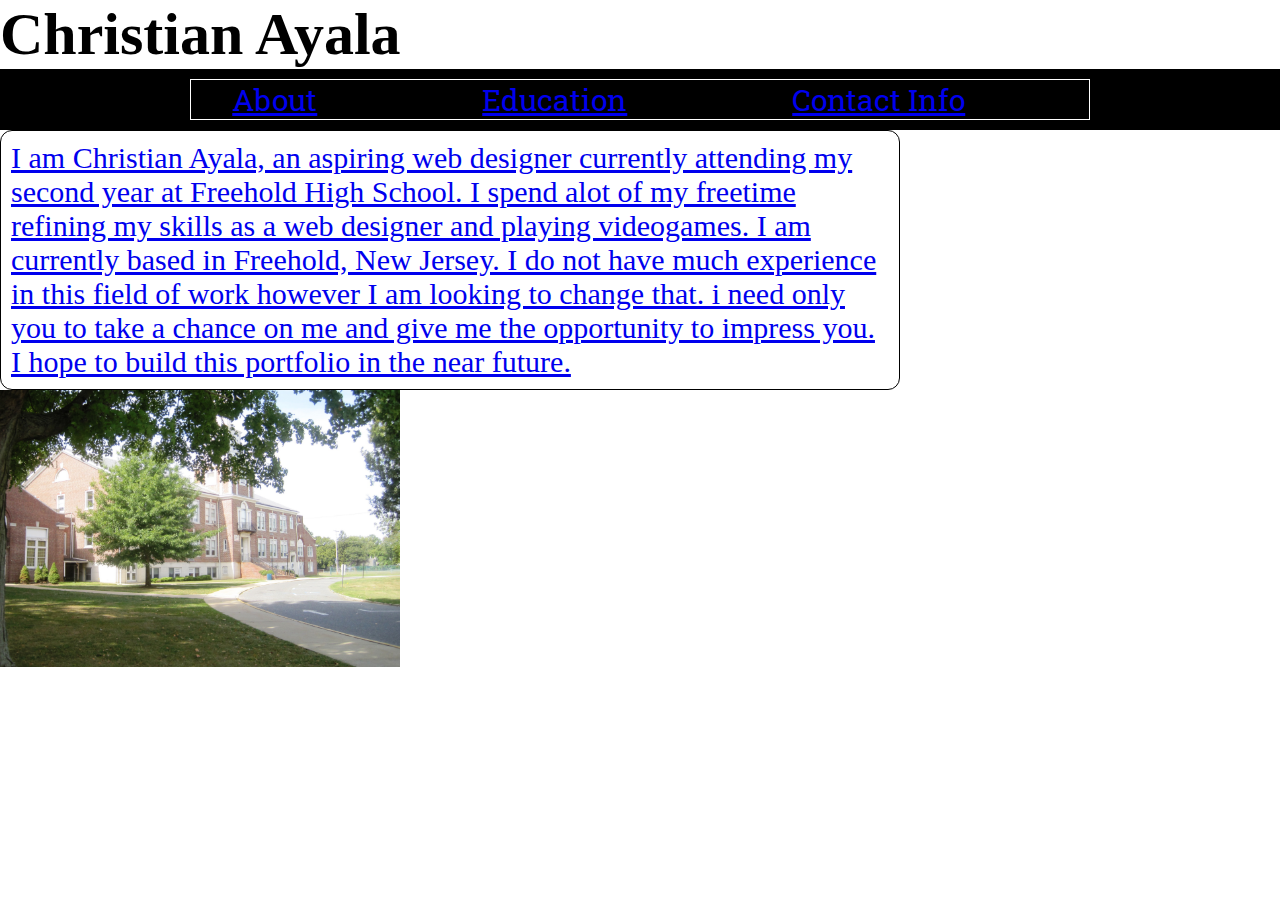
<file: index.html>
<!DOCTYPE html>
<html lang="en">
  <head>
    <meta charset="utf-8">
    <title>Christian Ayala</title>
    <link rel="preconnect" href="https://fonts.googleapis.com">
      <link rel="preconnect" href="https://fonts.gstatic.com" crossorigin>
      <link href="https://fonts.googleapis.com/css2?family=Roboto+Slab:wght@400;700&display=swap" rel="stylesheet">
    <link rel='stylesheet' href='styles.css'/>
  </head>
  <body>
    <h1> Christian Ayala </h1>
    <div class='menu-container'>
      <div class='menu'>
        <div class='About'><a href="about.html">About</div>
        <div class='Education'><a href="education.html">Education</div>
        <div class='Contact Info'><a href="Contact.html"> Contact Info</div>
      </div>
    </div>
      <p class=yes> I am Christian Ayala, an aspiring web designer currently attending my second year at Freehold High School.
        I spend alot of my freetime refining my skills as a web designer and playing videogames. I am currently based in Freehold,
         New Jersey. I do not have much experience in this field of work however I am looking to change that. i need only you to take
          a chance on me and give me the opportunity to impress you. I hope to build this portfolio in the near future.</p>
          <img src="imgs/Freehold_High_School.jpg" alt="school" width=400>
  </body>
</html>
</file>
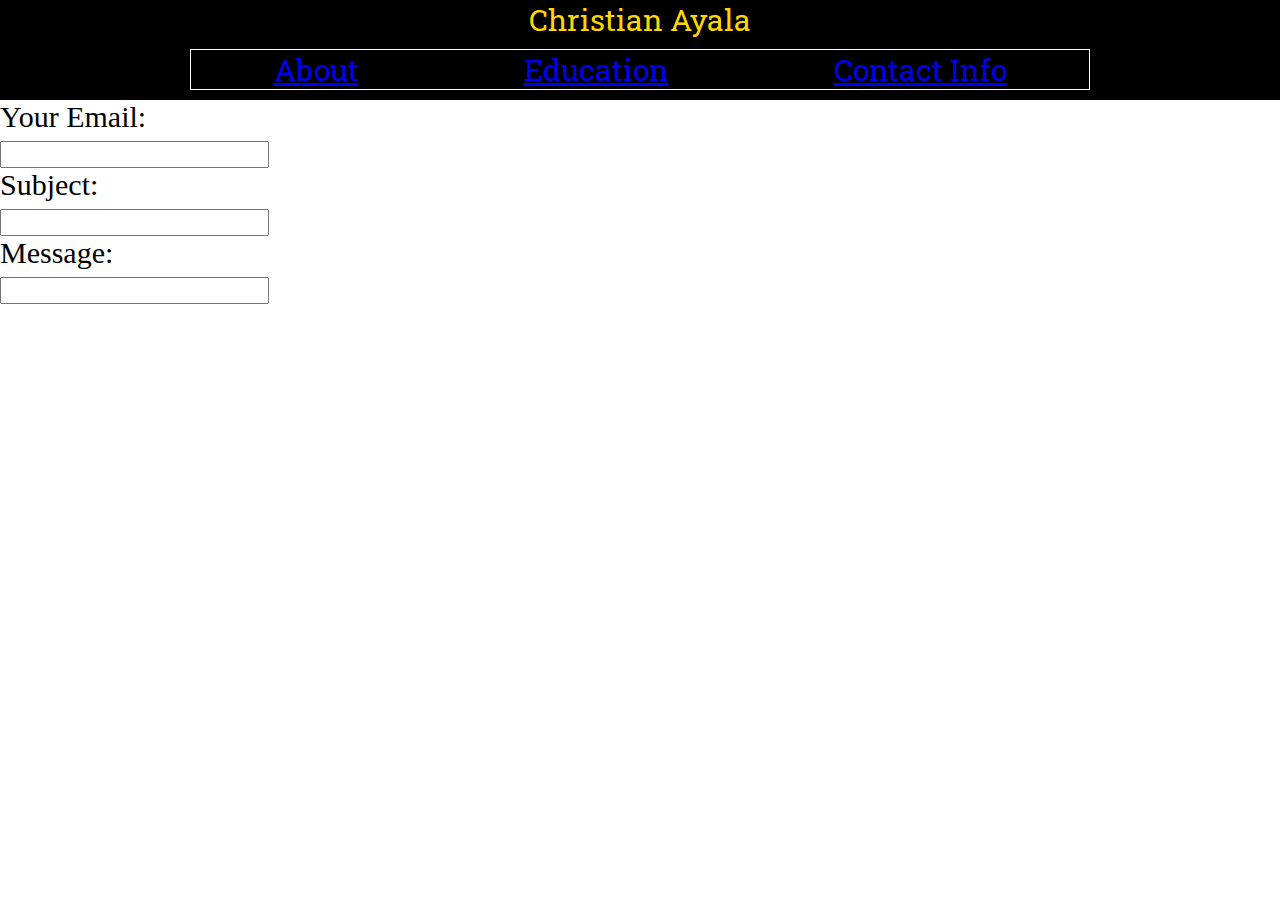
<file: contact.html>
<!DOCTYPE html>
<html lang="en" dir="ltr">
  <head>
    <meta charset="utf-8">
    <title>Contact Info</title>
    <link rel="preconnect" href="https://fonts.googleapis.com">
  <link rel="preconnect" href="https://fonts.gstatic.com" crossorigin>
  <link href="https://fonts.googleapis.com/css2?family=Roboto+Slab:wght@400;700&display=swap" rel="stylesheet">
      <link rel='stylesheet' href='styles.css'/>
  </head>
  <body>
    <p class="me">Christian Ayala</p>
    <div class='menu-container'>
      <div class='menu'>
        <div class='About'><a href="about.html">About</a></div>
        <div class='Education'><a href="education.html">Education</a></div>
        <div class='Contact Info'><a href="Contact.html"> Contact Info</a></div>
      </div>
    </div>
    <form>
  <label for="email">Your Email:</label><br>
  <input type="text" class="email" name="email"><br>
  <label for="subject">Subject:</label><br>
  <input type="text" class="email" name="subject"><br>
  <label for="email">Message:</label><br>
  <input type="text" class="email" name="message">
  </form>
  </body>
</html>
</file>
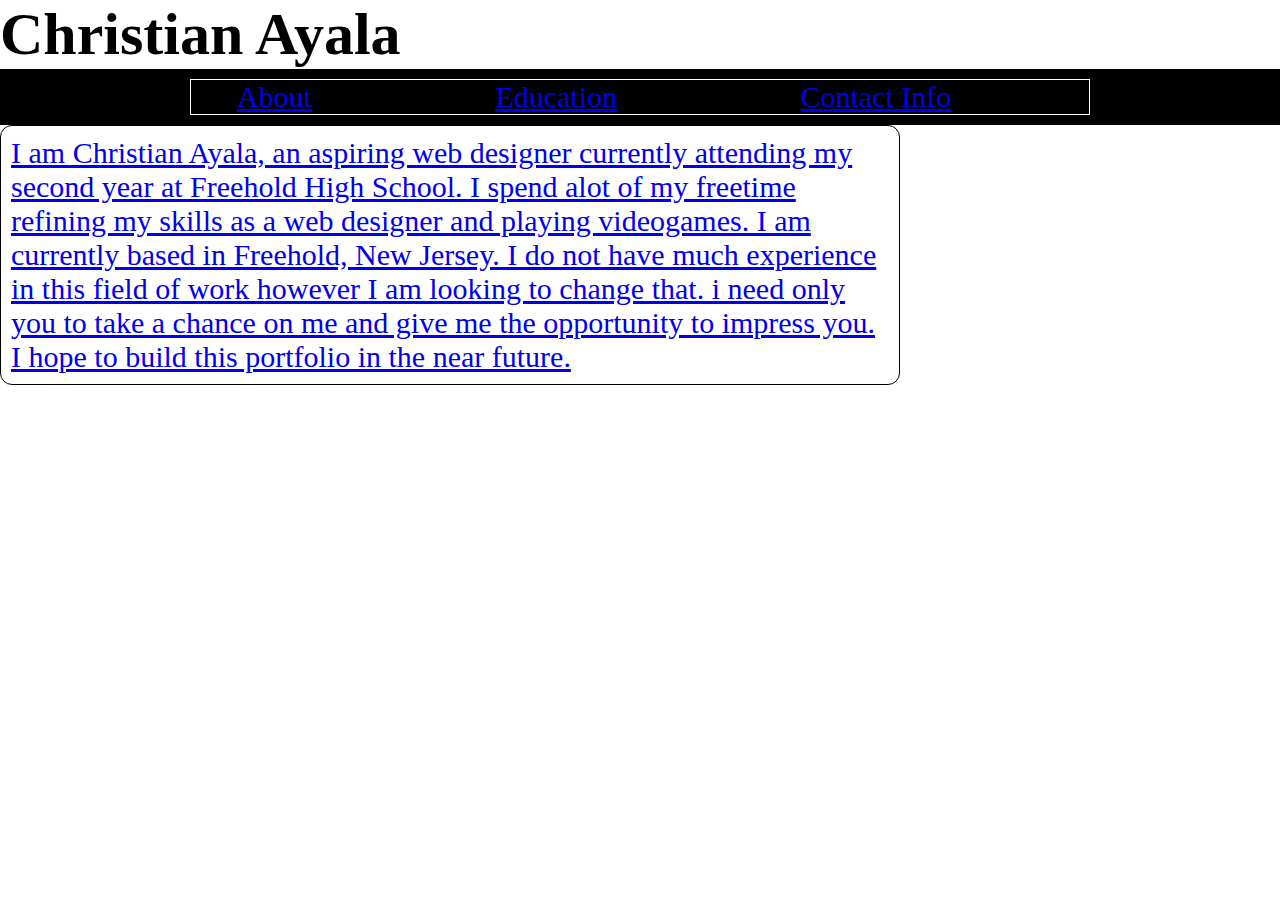
<file: home.html>
<!DOCTYPE html>
<html lang="en">
  <head>
    <meta charset="utf-8">
    <title>Christian Ayala</title>
    <link rel='stylesheet' href='styles.css'/>
  </head>
  <body>
    <h1> Christian Ayala </h1>
    <div class='menu-container'>
      <div class='menu'>
        <div class='About'><a href="about.html">About</div>
        <div class='Education'><a href="education.html">Education</div>
        <div class='Contact Info'><a href="Contact.html"> Contact Info</div>
      </div>
    </div>
    <tr>
      <th><p class=yes> I am Christian Ayala, an aspiring web designer currently attending my second year at Freehold High School.
        I spend alot of my freetime refining my skills as a web designer and playing videogames. I am currently based in Freehold,
         New Jersey. I do not have much experience in this field of work however I am looking to change that. i need only you to take
          a chance on me and give me the opportunity to impress you. I hope to build this portfolio in the near future.</p></th>
    </tr>
  </body>
</html>
</file>
<file: styles.css>
body {
  font-size: 30px;
}
.button {
      font-size: 30px;
      padding: 15px;
      border: 1px solid black;
      border-top-left-radius: 20px;
      border-bottom-left-radius: 20px;
      color: black;
}
.button2 {
      font-size: 30px;
      padding: 15px;
      border: 1px solid black;
      color: black;
}
.button3 {
  font-size: 30px;
  padding: 15px;
  border: 1px solid black;
  border-top-right-radius: 20px;
  border-bottom-right-radius: 20px;
  color: black;
}
.yes {
  border: 1px solid black;
  width: 900px;
  padding: 10px;
  border-radius: 12px;
}
* {
  margin: 0;
  padding: 0;
  box-sizing: border-box;
}

.menu-container {
  color: gold;
  background-color: black;
  padding: 10px 0;
}

.menu {
  font-family:'Roboto Slab', serif;
  border: 1px solid #fff;
  width: 900px;
  display: flex;
  justify-content: space-around;
}
.menu-container {
  /* ... */
  display: flex;
  justify-content: center;
}
.me {
  font-family:'Roboto Slab', serif;
  text-align: center;
  color:gold;
  background-color:black;
}
.email {
  text-align: left;
  font-size: 20px;
}
</file>
